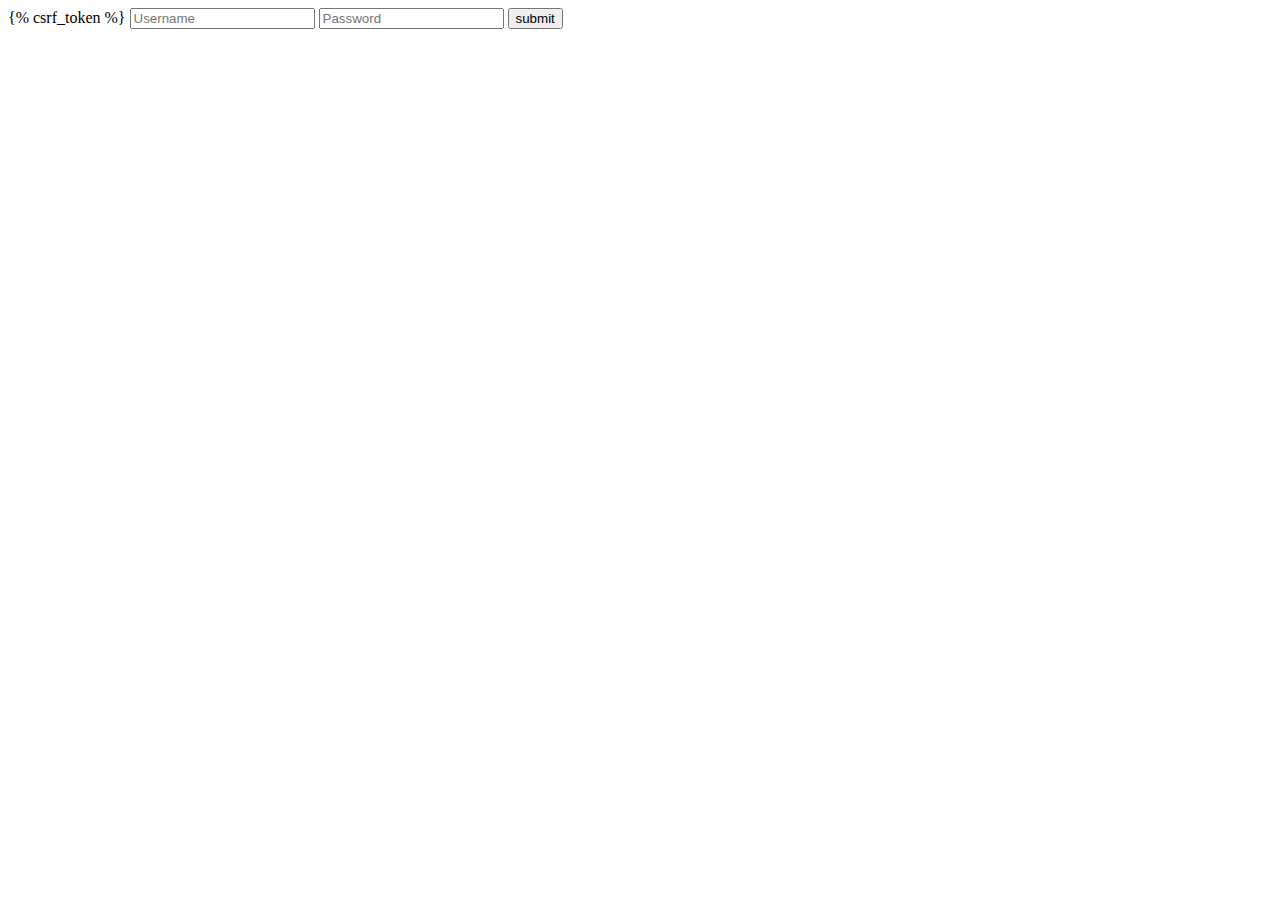
<file: abirvab/templates/logmein.html>
<!DOCTYPE html>
<html lang="en">
<head>
    <meta charset="UTF-8">
    <meta http-equiv="X-UA-Compatible" content="IE=edge">
    <meta name="viewport" content="width=device-width, initial-scale=">
    <title>Aabirvab Login</title>
</head>
<body>
    <form action="/logmein" method="post">
        {% csrf_token %}
        <input type="text" name="username" placeholder="Username">
        <input type="password" name="password" placeholder="Password">
        <button type="submit">submit</button>
    </form>
</body>
</html>
</file>
